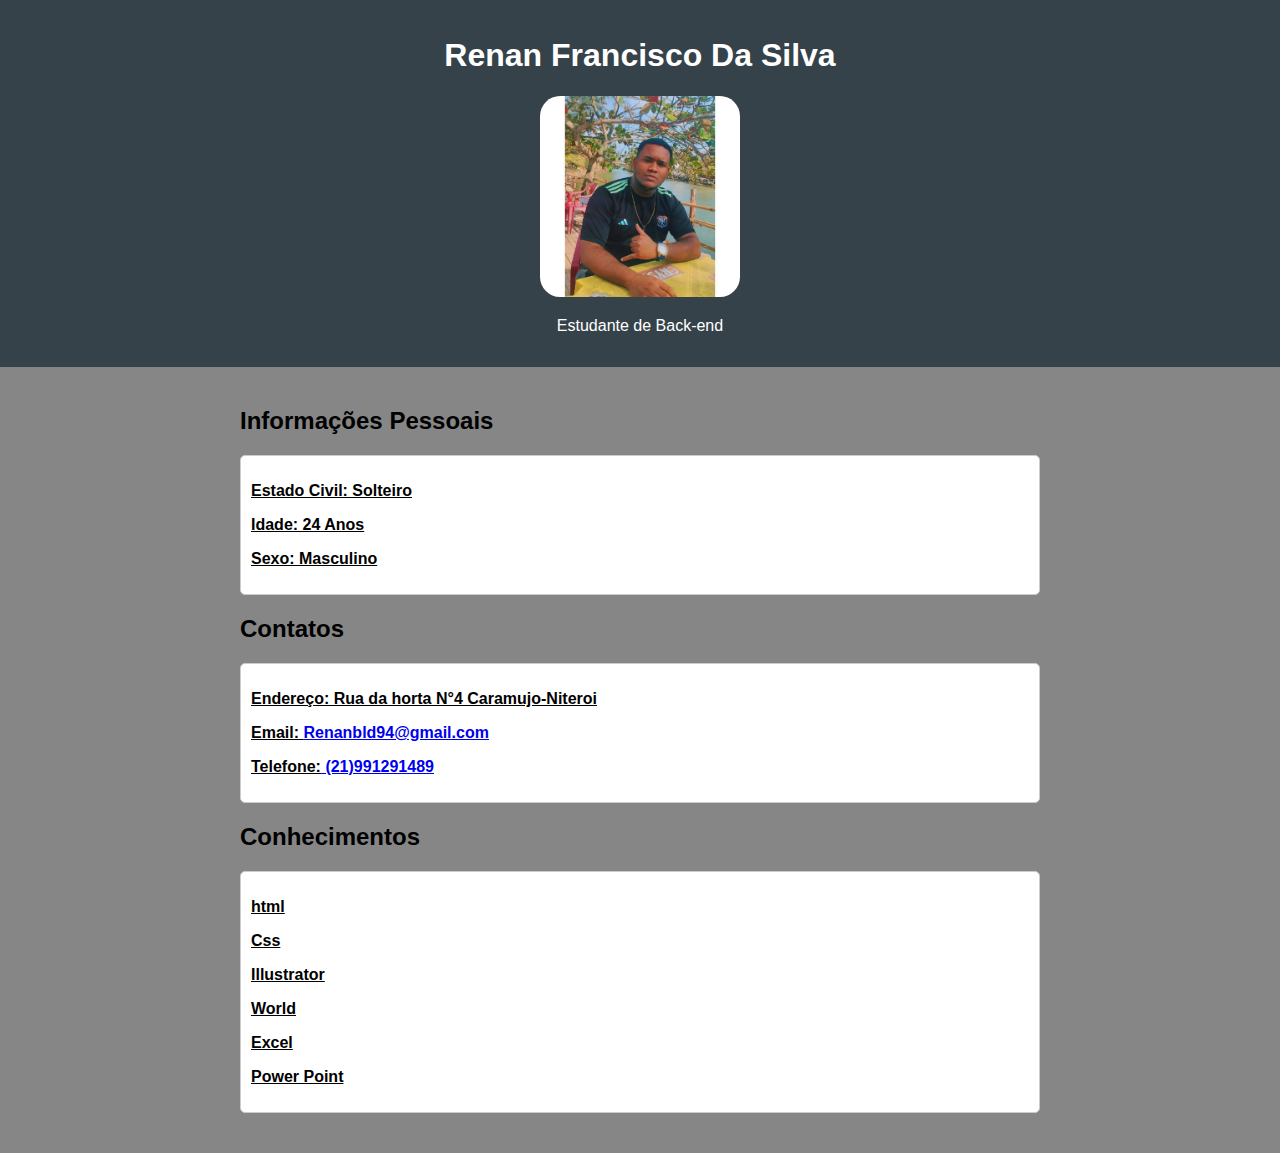
<file: index.html>
<!DOCTYPE html>
<html lang="pt">
<head>
    <meta charset="UTF-8">
    <meta name="viewport" content="width=device-width, initial-scale=1.0">
    <title> Renan Francisco</title>
    <link href="style.css" rel="stylesheet">
        
</head>
<body>
    <header>
        <h1> Renan Francisco Da Silva</h1>
        <img src="Renan.jpg" width="200px">
        <p> Estudante de Back-end</p>
    </header>
    <div class="container">
        <h2> Informações Pessoais</h2>
        <div class="project">
            <u> <b>
            <p>Estado Civil: Solteiro</p>
            <p>Idade: 24 Anos</p>
            <p> Sexo: Masculino</p>
           </b> </u>
        </div>
        <h2>Contatos</h2>
        <div class="project">
            <u> <b>
            <p>Endereço: Rua da horta N°4 Caramujo-Niteroi</p>
            <p> Email: <a href="#"> Renanbld94@gmail.com</a> </p>
            <p>Telefone:<a href="https://wa.me/21991291489"> (21)991291489</a></p>
            </b> </u>
        </div>
        <h2>Conhecimentos</h2>
        <div class="project">
            <u> <b>
            <p>html</p>
            <p>Css</p>
            <p>Illustrator</p>
            <p>World</p>
            <p>Excel</p>
            <p>Power Point</p>
            </b> </u>

        </div>
        <!-- Add more projects as needed -->
    </div>
</body>
</html>
</file>
<file: style.css>
body {
    font-family: Arial, sans-serif;
    margin: 0;
    padding: 0;
    background-color: #868686;
}
header {
    background-color: #35424a;
    color: white;
    text-align: center;
    padding: 1em 0;
}
.container {
    max-width: 800px;
    margin: 0 auto;
    padding: 20px;
}
.project {
    border: 1px solid #ccc;
    padding: 10px;
    margin-bottom: 20px;
    background-color: white;
    border-radius: 5px;
}
img{
    border-radius: 10%;
}
</file>
